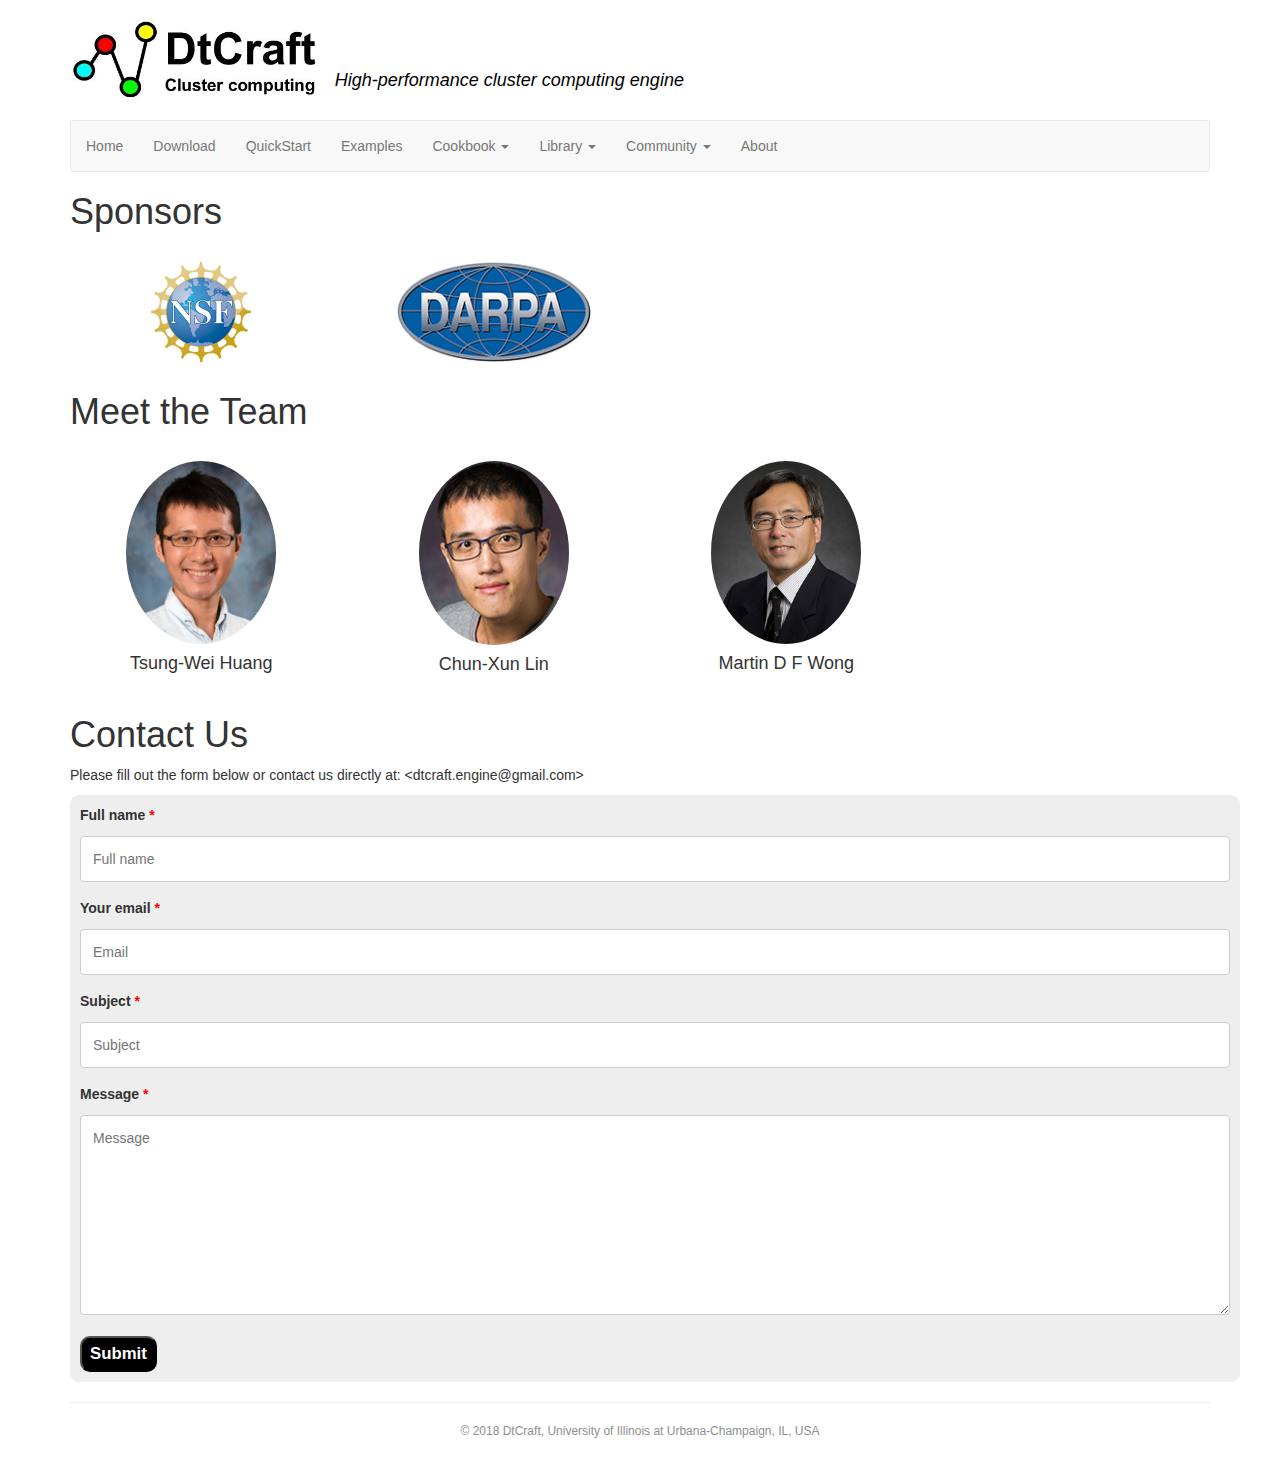
<file: docs/about.html>
<!DOCTYPE html>
<html lang="en">

<head>
  <meta charset="utf-8">
  <meta http-equiv="X-UA-Compatible" content="IE=edge">
  <meta name="viewport" content="width=device-width, initial-scale=1.0">

  <title>
     DtCraft - High-performance Cluster Computing Engine
  </title>

  <link rel="icon" href="images/favicon.ico">

  <!-- Bootstrap core CSS -->
  <link rel="stylesheet" href="css/bootstrap.min.css">
  <link rel="stylesheet" href="css/dtcraft.css">

  <script src='https://www.google.com/recaptcha/api.js' async defer></script>
  <script src="js/dtcraft-captcha.js"></script>

</head>


<body>

<div class="container">

  <script src="js/dtcraft-navbar.js?random=<?php echo uniqid(); ?>"></script>

  <div class="content">

  <h1>Sponsors</h1>

	<div class="row" style="margin-bottom: 30px; margin-top: 30px">

    <div class="col-md-3 col-sm-3">
      <div class="sponsor">
        <img src="images/nsf.png" alt="nsf" class="img-responsive">
      </div>
    </div>

    <div class="col-md-3 col-sm-3">
      <div class="sponsor">
        <img src="images/darpa.jpg" alt="darpa" class="img-responsive">
      </div>
    </div>

  </div>

  <h1>Meet the Team</h1>

	<div class="row" style="margin-bottom: 30px; margin-top: 30px">
    <div class="col-md-3 col-sm-3">
      <div class="profile_card">
        <a href="http://web.engr.illinois.edu/~thuang19/">
          <img src="images/twhuang.jpg" alt="team member" class="img-responsive">
        </a>
        <h4>Tsung-Wei Huang</h4>
      </div>
    </div>
    
    <div class="col-md-3 col-sm-3">
      <div class="profile_card">
        <img src="images/cxlin.png" alt="team member" class="img-responsive">
        <h4>Chun-Xun Lin</h4>
      </div>
    </div>
    
    <div class="col-md-3 col-sm-3">
      <div class="profile_card">
        <img src="images/mwong.png" alt="team member" class="img-responsive">
        <h4>Martin D F Wong</h4>
      </div>
    </div>
  </div>
	
  <!--<h1>Meet the Team</h1>

	<div class="row" style="margin-bottom: 30px; margin-top: 50px">
    <div class="col-md-3 col-sm-3">
      <div class="bio_photo">
        <a href="http://web.engr.illinois.edu/~thuang19/">
          <img src="images/twhuang.jpg" alt="team member" class="img-responsive">
        </a>
      </div>
    </div>

    <div class="col-md-9 col-sm-9">
      <h3><b>Tsung-Wei Huang</b></h3>
      <p>Dr. Huang is the primary creator of the DtCraft project.
      He has been building software from the ground up in his entire career. He has extensive experience in parallel computing, 
      distributed systems, programming language, and computer-aided design.
      He received his BS and MS degrees in Computer Science and Information Engineering from Taiwan's National Cheng Kung University
      and PhD degree in Electrical and Computer Engineering from the University of Illinois at Urbana-Champaign.</p>
    </div>
  </div>
  
 	<div class="row" style="margin-bottom: 30px; margin-top: 50px">   
    <div class="col-md-3 col-sm-3">
      <div class="bio_photo">
        <img src="images/cxlin.png" alt="team member" class="img-responsive">
      </div>
    </div>
    <div class="col-md-9 col-sm-9">
      <h3><b>Chun-Xun Lin</b></h3>
      <p>Chun-Xun Lin is a core developer of the DtCraft project.
     	He is a PhD student in the Electrical and Computer Engineering at the University of Illinois at Urbana-Champaign
      with area in design automation, parallel computing, and distributed systems.
      He received his BS degree in Electrical Engineering from Taiwan's National Cheng Kung University and 
      MS degree in Electronic Engineering from National Taiwan University.</p>
    </div>
  </div>


 	<div class="row" style="margin-bottom: 30px; margin-top: 50px">   
    <div class="col-md-3 col-sm-3">
      <div class="bio_photo">
        <img src="images/mwong.png" alt="team member" class="img-responsive">
      </div>
    </div>
    <div class="col-md-9 col-sm-9">
      <h3><b>Martin D. F. Wong</b></h3>
      <p>
      Martin Wong is the supervisor of the DtCraft project. He is one of the foremost electronic design automation (EDA) experts in the world. He has published more than 450 technical papers and graduated 49 Ph.D. students. Dr. Wong is the Executive Associate Dean of the College of Engineering and the Edward C. Jordan Professor of Electrical and Computer Engineering in the University of Illinois at Urbana-Champaign. He is a Fellow of IEEE.</p>
    </div>
  </div> -->

  <h1 id="contact_form">Contact Us</h1>
	<p>Please fill out the form below or contact us directly at: &lt;dtcraft.engine@gmail.com&gt;</p>
  
  <div class="container" style="background-color:#EEEEEE; border-radius: 9px; padding: 10px;">
    <form name="contact_form" method="post" onsubmit="return check_if_captcha_is_filled()" action="about.php">
      <label for="fname">Full name <font color="red">*</font></label> 
      <input type="contact_text" id="fname" name="fname" placeholder="Full name" required>
  
      <label for="email">Your email <font color="red">*</font></label>
      <input type="email" class="input_basic_css" id="email" name="email" placeholder="Email" required>
  
      <label for="subject">Subject <font color="red">*</font></label>
      <input type="contact_text" id="subject" name="subject" placeholder="Subject" required>
  
      <label for="message">Message <font color="red">*</font></label>
      <textarea id="message" name="message" placeholder="Message" style="height:200px" required></textarea>
  
      <div class="g-recaptcha" data-callback="captcha_filled" data-sitekey="6LerYjsUAAAAAC349u6f6pzZSge7r6Qv4jTRDNNS" data-expired-callback="captcha_expired"></div>
      <input type="submit" name="submit" value="Submit">
    </form>
  </div>

  </div>  <!-- end of content -->

  
  <script src="js/dtcraft-footer.js"></script>


</div>

</body>


</html>
</file>
<file: docs/css/dtcraft.css>
h5 {
  font-weight: bold;
}

.tagline {
  display: inline-block;
  color: rgb(0, 0, 0);
  padding-bottom: 7px;
  padding-left: 10px;
  font-style: italic;
}

.tagline {
  font-size: 18px;
}

.slogan {
  padding: 5px 5px;
  margin-bottom: 20px;
  background: #e7f3fe;
  text-align: center;
  line-height: inherit;
  font-size: 20px;
}

.notes { 
  margin-bottom: 15px; 
  padding: 4px 12px; 
} 
 
.danger { 
  background-color: #ffdddd; 
  border-left: 6px solid #f44336; 
} 
 
.success { 
  background-color: #ddffdd; 
  border-left: 6px solid #4CAF50; 
} 
 
.info { 
  background-color: #e7f3fe; 
  border-left: 6px solid #2196F3; 
} 
 
.warning { 
  background-color: #ffffcc; 
  border-left: 6px solid #ffeb3b; 
} 

.danger_rounded { 
  background-color: #ffdddd; 
  border-left: 6px solid #f44336; 
  border-radius: 0px 10px 10px 0px; 
} 
 
.success_rounded { 
  background-color: #ddffdd; 
  border-left: 6px solid #4CAF50; 
  border-radius: 0px 10px 10px 0px; 
} 
 
.info_rounded { 
  background-color: #e7f3fe; 
  border-left: 6px solid #2196F3; 
  border-radius: 0px 10px 10px 0px; 
} 
 
 
.warning_rounded { 
  background-color: #ffffcc; 
  border-left: 6px solid #ffeb3b; 
  border-radius: 0px 10px 10px 0px; 
}

.news {
  background: rgb(228,255,255);
  border-radius: 6px;
  padding: 4px 12px 4px 12px;
  margin-bottom: 20px;
}

.sponsor img {
  height: 100px;
  margin: auto;
  display:block;
  text-align: center;
}

/*.navbar {
  background: #ababab;
  border: none;
  box-shadow: none;
  font-size: 14px;
  font-weight: bold;
}*/

/*     background-color: #ADD8E6;  */
.sidenav {
    height: 100%; /* 100% Full-height */
    width: 120px; /* 0 width - change this with JavaScript */
    position: fixed; /* Stay in place */
    z-index: 1; /* Stay on top */
    top: 52px;
    left: 0;
    background-color: #f5f5f5;
    overflow-x: hidden; /* Disable horizontal scroll */
    padding-top: 10px; /* Place content 60px from the top */
    transition: 0.5s; /* 0.5 second transition effect to slide in the sidenav */
}

/*     padding: 8px 8px 8px 32px; top, right, bottom, left */
/* The navigation menu links */
.sidenav a {
    padding: 8px 0px 0px 0px;
    text-decoration: none;
    font-size: 20px;
    color: #000000;
    display: block;
    transition: 0.3s
}

/* When you mouse over the navigation links, change their color */
/* color: #F08080; */
/* box-shadow: 10px 10px 5px #888888; */
.sidenav a:hover, .offcanvas a:focus{
  color: #DC143C;
  display: block;
  font-weight: bold;
  box-shadow: 5px 5px 5px #000000;
}

.centerImage {
  text-align: center;
  display: block;
}

.profile_card {
  max-width: 150px;
  margin: auto;
  text-align: center;
}

.profile_card img {
  border-radius:50%;
}

.bio_image {
  border-radius: 50%;
}

.bio_photo{
  text-align:center;
}

.bio_photo img{
  width:150px;
  display:block;
  max-height:200px;
  border-radius:50%;
}

.bio_content{
  padding-left:220px
}


/* Style page content - use this if you want to push the page content to the right when you open the side navigation */
#main {
    transition: margin-left .5s;
    padding: 20px;
}

.active {
    background-color: #FFFFFF;
}


footer {
  text-align: center;
  color: #8f8f8f;
  padding-bottom: 18px;
  font-size: 12px;
}

footer a {
  color: rgb(41, 132, 181);
}

.feature-list {
  margin-bottom: 25px;
  margin-top: 25px;
}

.feature-item h4 {
  font-family: sans-serif;
  font-weight: bold;
}

.col-center {
  text-align: center;
}

.col-padded-top {
  margin-top: 30px;
  margin-bottom: 18px;
}

input[type=contact_text], select, textarea {
  width: 100%; /* Full width */
  padding: 12px; /* Some padding */  
  border: 1px solid #ccc; /* Gray border */
  border-radius: 4px; /* Rounded borders */
  box-sizing: border-box; /* Make sure that padding and width stays in place */
  margin-top: 6px; /* Add a top margin */
  margin-bottom: 16px; /* Bottom margin */
  resize: vertical /* Allow the user to vertically resize the textarea (not horizontally) */
}

/* Style the submit button with a specific background color etc */
input[type=submit] {
/*  background-color: #4CAF50; */ 
  background-color: #000000; 
  color: white;
  padding: 4px 8px;
  border-radius: 10px;
  cursor: pointer;
  font-weight: 700;
  font-size: 120%;
  /*width: 85px;*/
}

/* When moving the mouse over the submit button, add a darker green color */
input[type=submit]:hover {
  background-color: #555555;
}

.input_basic_css{
  width: 100%; /* Full width */
  padding: 12px; /* Some padding */  
  border: 1px solid #ccc; /* Gray border */
  border-radius: 4px; /* Rounded borders */
  box-sizing: border-box; /* Make sure that padding and width stays in place */
  margin-top: 6px; /* Add a top margin */
  margin-bottom: 16px; /* Bottom margin */
  resize: vertical /* Allow the user to vertically resize the textarea (not horizontally) */
}

ul.nav li.dropdown:hover > ul.dropdown-menu {
  display: block;    
}

.entry-date {
  color: #888;
  font-size: 14px;
}


/* Below are for nested dropdown menu */
.dropdown-submenu {
  position: relative;
}

.dropdown-submenu>.dropdown-menu {
  top: 0;
  left: 100%;
  margin-top: -6px;
  margin-left: -1px;
  -webkit-border-radius: 0 6px 6px 6px;
  -moz-border-radius: 0 6px 6px;
  border-radius: 0 6px 6px 6px;
}

.dropdown-submenu:hover>.dropdown-menu {
  display: block;
}

.dropdown-submenu>a:after {
  display: block;
  content: " ";
  float: right;
  width: 0;
  height: 0;
  border-color: transparent;
  border-style: solid;
  border-width: 5px 0 5px 5px;
  border-left-color: #ccc;
  margin-top: 5px;
  margin-right: -10px;
} 


/* Below are for function Table */
#dnn_api_table {
  font-family: "Trebuchet MS", Arial, Helvetica, sans-serif;
  border-collapse: collapse;
  width: 70%;
}

#dnn_api_table td, #dnn_api_table th {
  /*border: 1px solid #ddd;*/
  padding: 5px;
}

#dnn_api_table tr:nth-child(even){background-color: #f2f2f2;}

#dnn_api_table tr:hover {background-color: #FF4;}

#dnn_api_table th {
  text-align: left;
  background-color: #EEEEEE;
  color: black;
  height: 1px;
}
</file>
